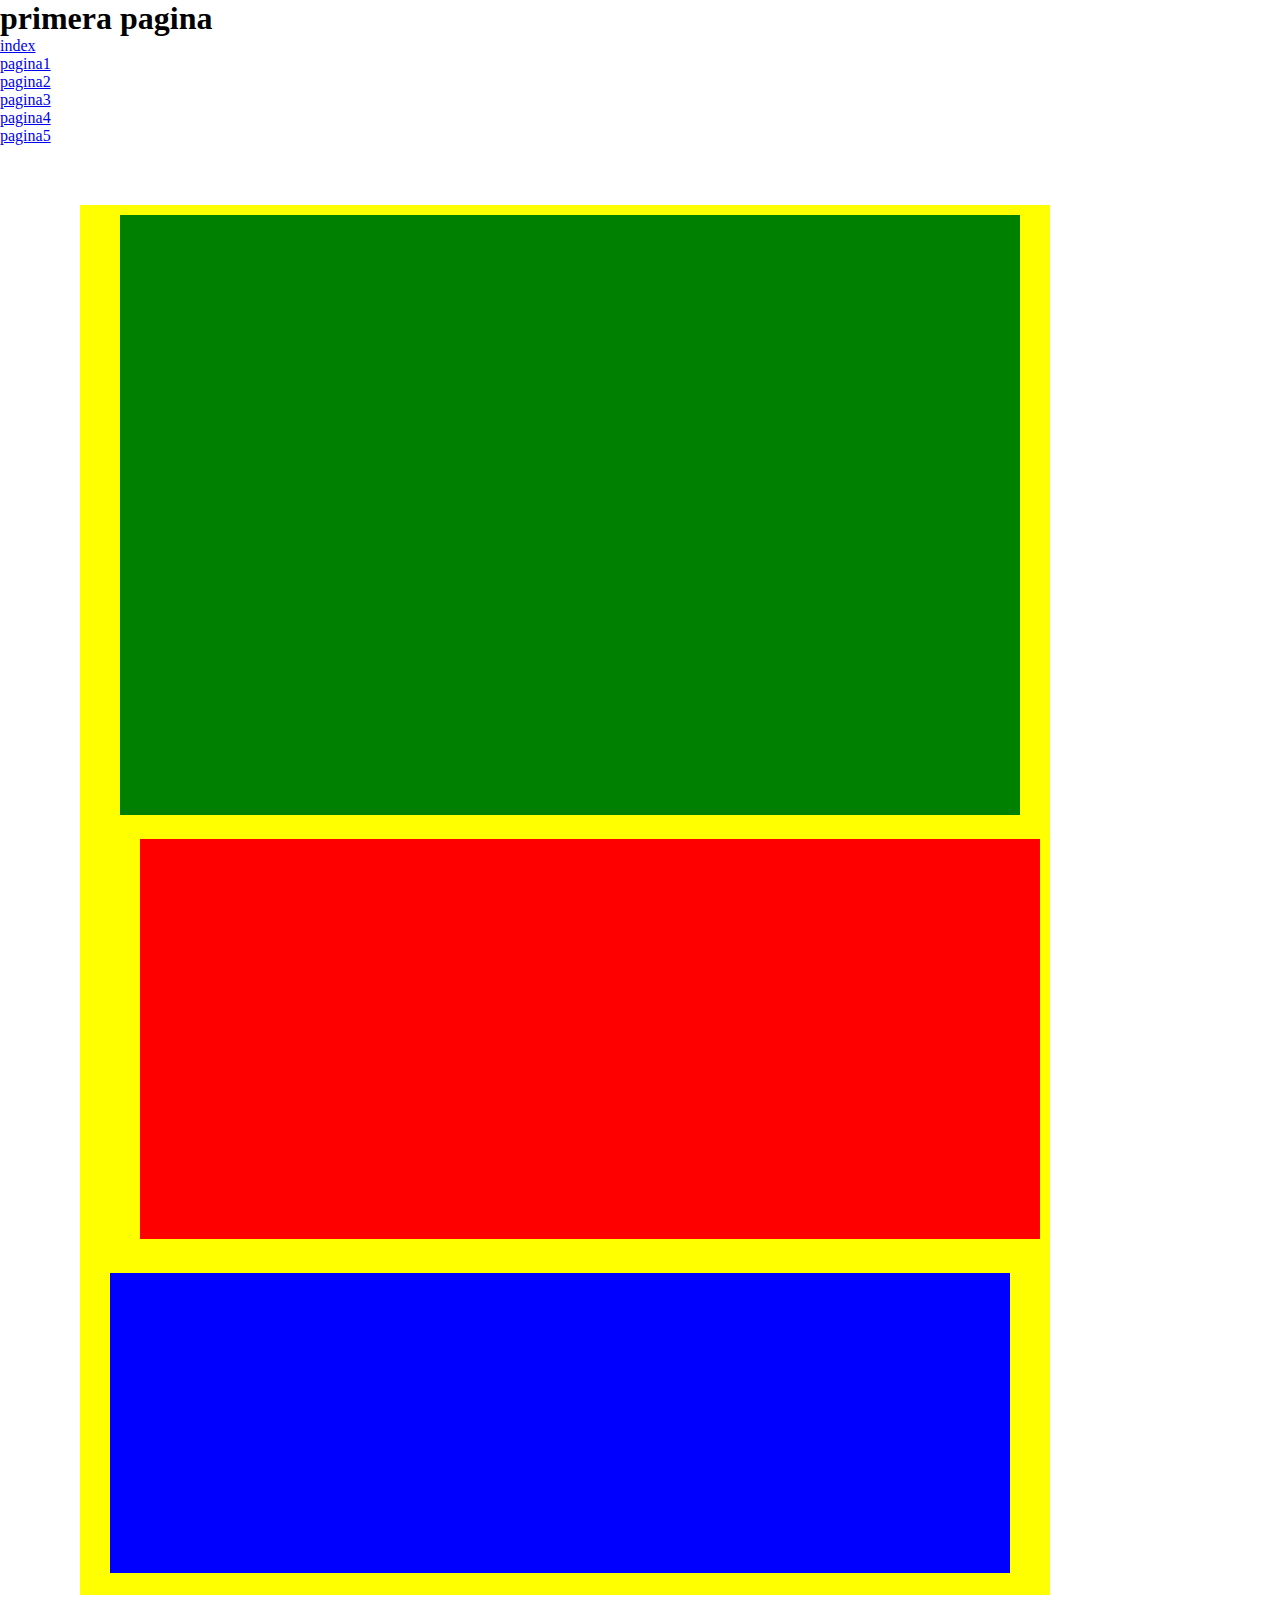
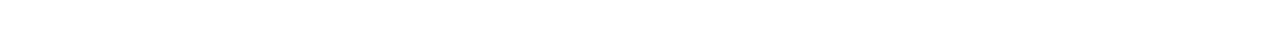
<file: pages/pagina1.html>
<!DOCTYPE html>
<html>
  <head>
    <meta charset="utf-8">
    <title>pagina uno</title>
    <link rel="stylesheet" href="../styless/main.css">
  </head>
  <body>
      <h1>primera pagina</h1>
    <nav>
      <ul>
          <li><a href="../index.html">index</a></li>
          <li><a href="pagina1.html">pagina1</li>
          <li><a href="pagina2.html">pagina2</li>
          <li><a href="pagina3.html">pagina3</li>
          <li><a href="pagina4.html">pagina4</li>
          <li><a href="pagina5.html">pagina5</li>
      </ul>
    </nav>


    <article class="parte1">
      <article class="parte2"></article>
      <article class="parte3"></article>
      <article class="parte4"></article>
    </article>


  </body>
</html>
</file>
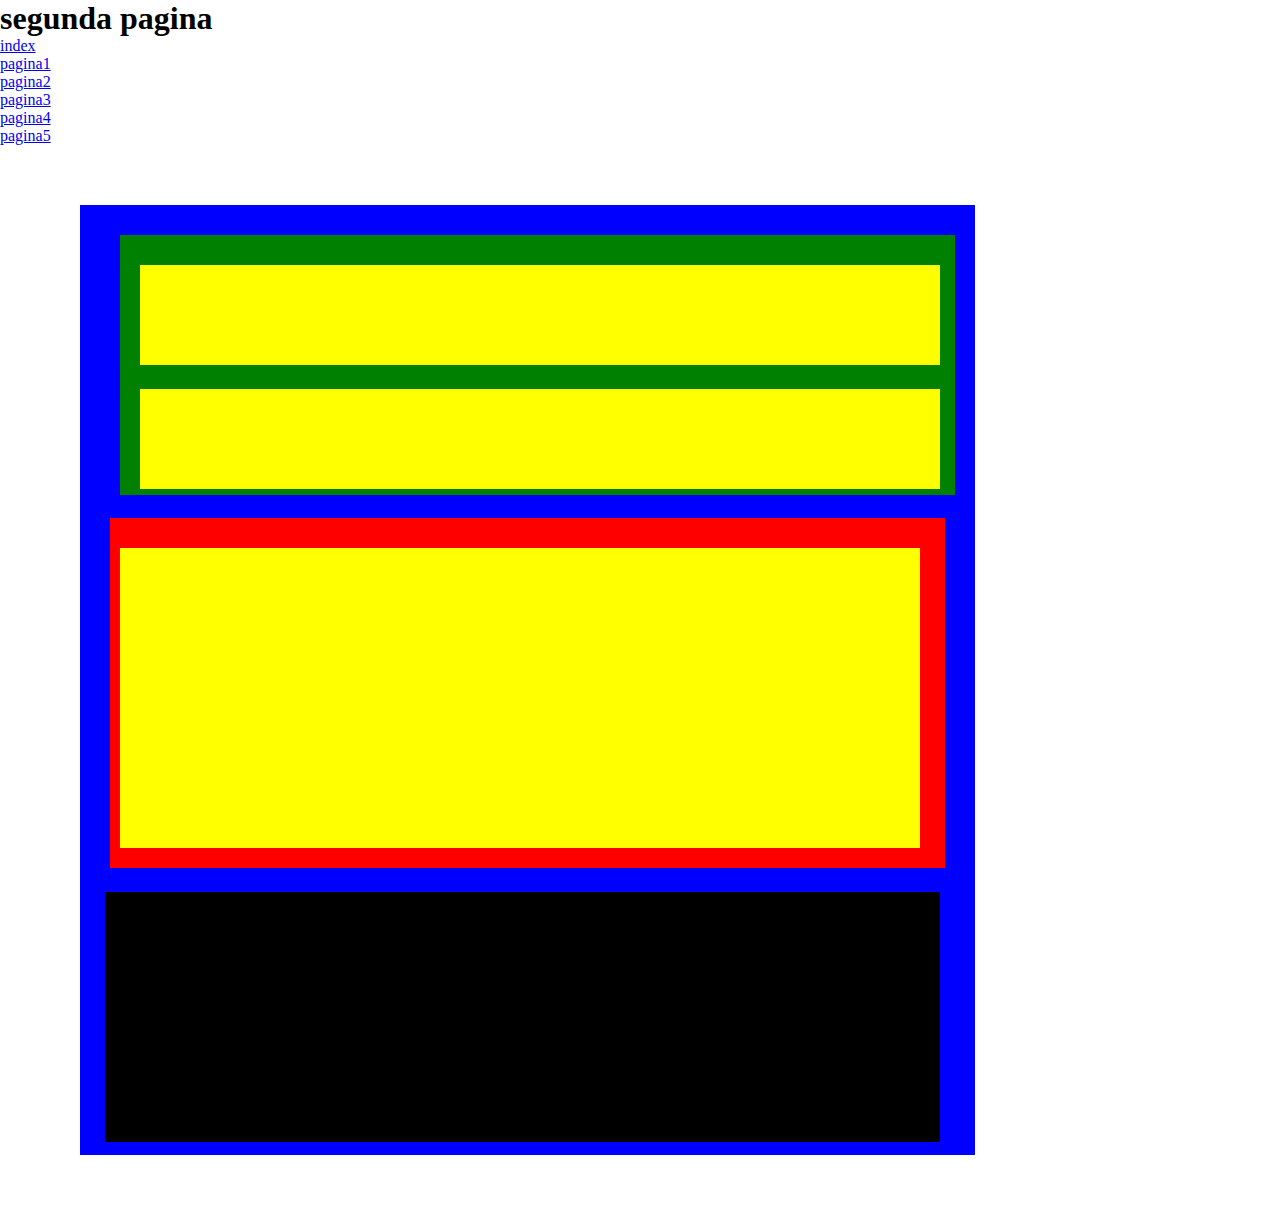
<file: pages/pagina2.html>
<!DOCTYPE html>
<html>
  <head>
    <meta charset="utf-8">
    <title>segunda pagina</title>
    <link rel="stylesheet" href="../styless/main.css">
  </head>
  <body>
    <h1>segunda pagina</h1>
    <nav>
      <ul>
          <li><a href="../index.html">index</a></li>
          <li><a href="pagina1.html">pagina1</a></li>
          <li><a href="pagina2.html">pagina2</a></li>
          <li><a href="pagina3.html">pagina3</a></li>
          <li><a href="pagina4.html">pagina4</a></li>
          <li><a href="pagina5.html">pagina5</a></li>
      </ul>
    </nav>
    <article class="otro">
      <article class="otro1">
        <div>
        </div>
        <nav>
        </nav>
      </article>
      <article class="otro2">
        <section>
        </section>
      </article>
      <article class="otro3"></article>
    </article>

  </body>
</html>
</file>
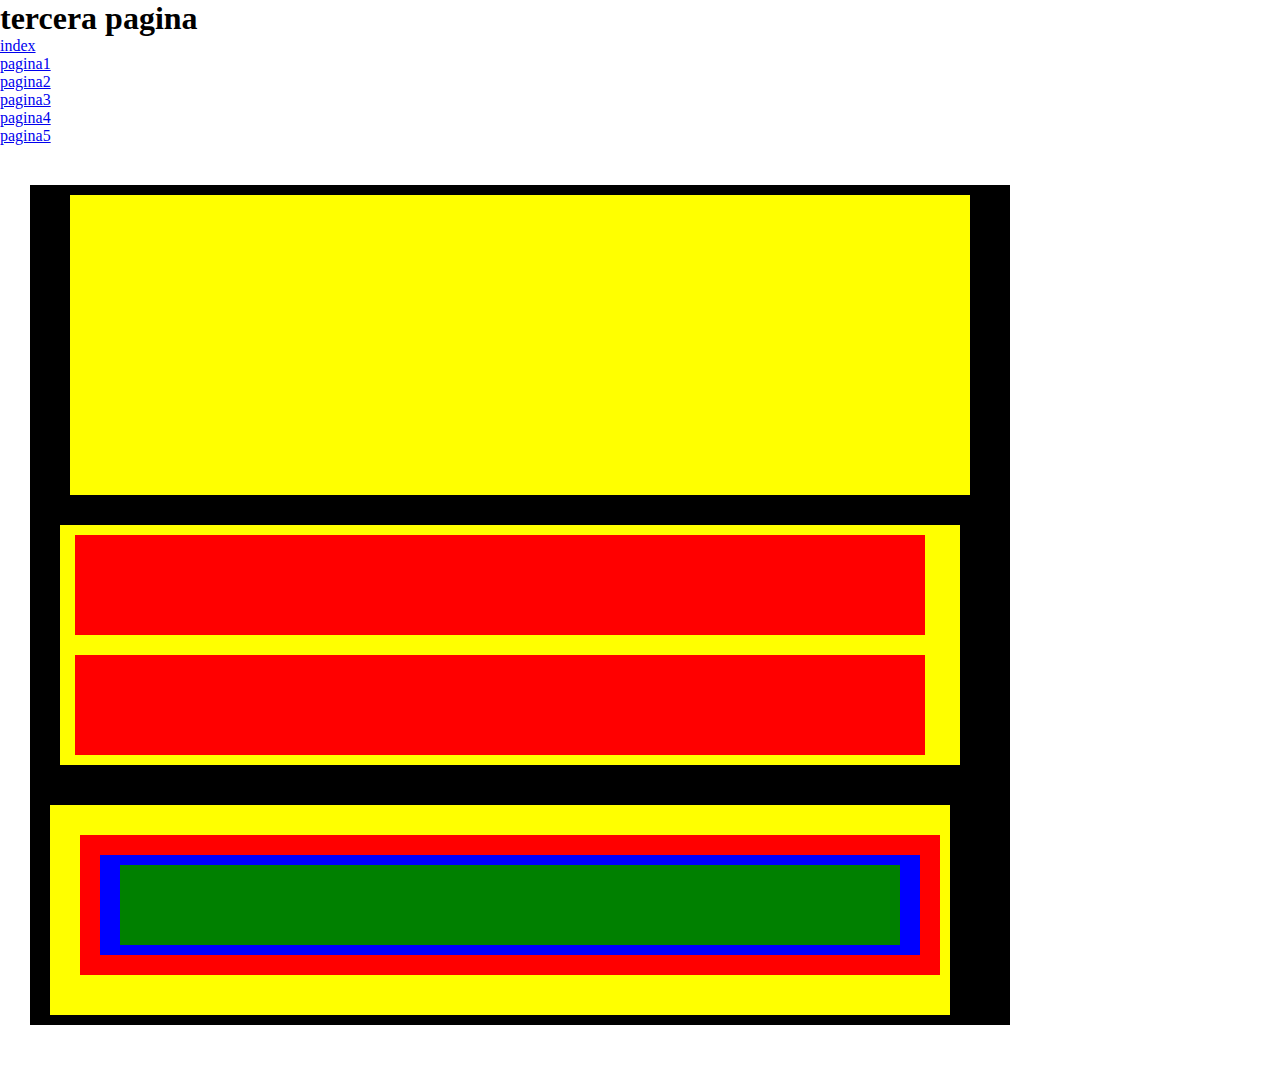
<file: pages/pagina3.html>
<!DOCTYPE html>
<html>
  <head>
    <meta charset="utf-8">
    <title>tercera pagina</title>
    <link rel="stylesheet" href="../styless/main.css">
  </head>
  <body>
    <h1>tercera pagina</h1>
    <nav>
      <ul>
          <li><a href="../index.html">index</a></li>
          <li><a href="pagina1.html">pagina1</a></li>
          <li><a href="pagina2.html">pagina2</a></li>
          <li><a href="pagina3.html">pagina3</a></li>
          <li><a href="pagina4.html">pagina4</a></li>
          <li><a href="pagina5.html">pagina5</a></li>
      </ul>
    </nav>
    <article class="punto1">
      <article class="punto2"></article>
      <article class="punto3">
        <nav class="nav1">
       </nav>
       <nav class="nav2">
       </nav>
      </article>
      <article class="punto4">
        <nav class="nav3">
          <div>
            <section>
            </section>
          </div>
        </nav>
      </article>
    </article>

  </body>
</html>
</file>
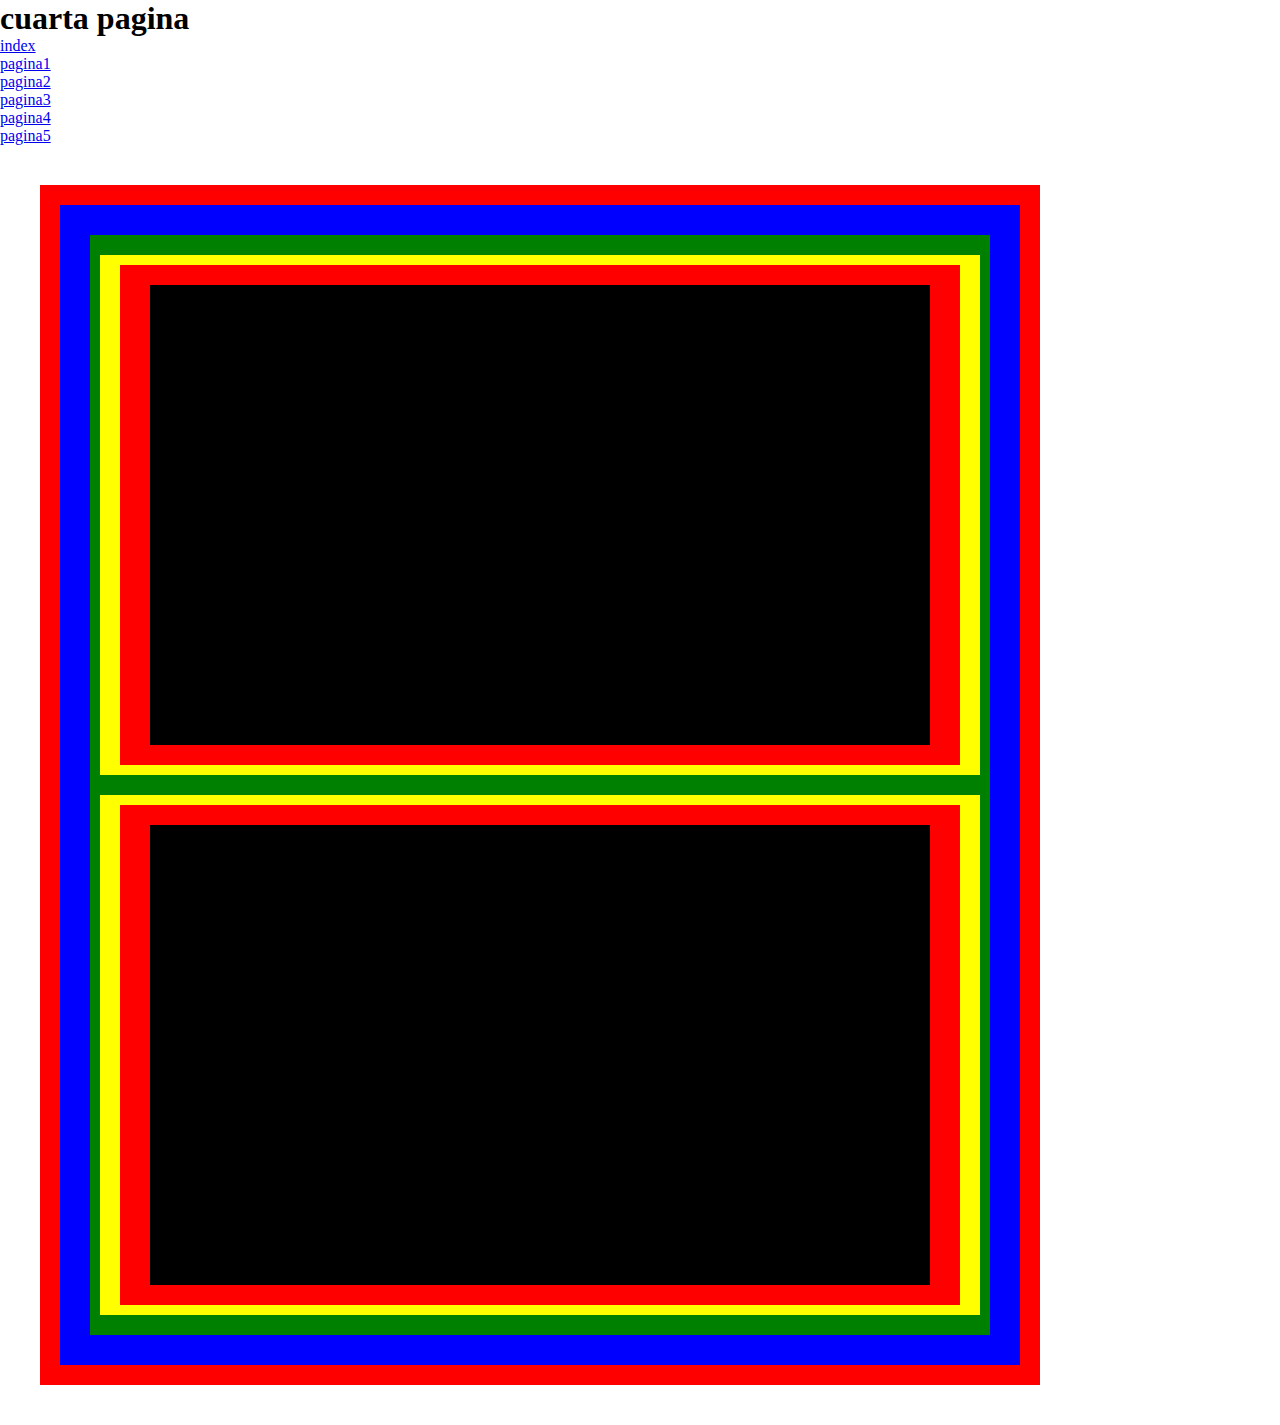
<file: pages/pagina4.html>
<!DOCTYPE html>
<html>
  <head>
    <meta charset="utf-8">
    <title>cuarta pagina</title>
    <link rel="stylesheet" href="../styless/main.css">
  </head>
  <body>
    <h1>cuarta pagina</h1>
    <nav>
      <ul>
          <li><a href="../index.html">index</a></li>
          <li><a href="pagina1.html">pagina1</a></li>
          <li><a href="pagina2.html">pagina2</a></li>
          <li><a href="pagina3.html">pagina3</a></li>
          <li><a href="pagina4.html">pagina4</a></li>
          <li><a href="pagina5.html">pagina5</a></li>
      </ul>
    </nav>
  <article class="eje1">
    <article class="eje2">
      <article class="eje3">
        <article class="eje4">
          <article class="eje6">
            <article class="eje8"></article>
           </article>
        </article>
        <article class="eje5">
          <article class="eje7">
            <article class="eje9"></article>
          </article>
        </article>
      </article>
    </article>

      <article class=""></article>
  </article>

  </body>
</html>
</file>
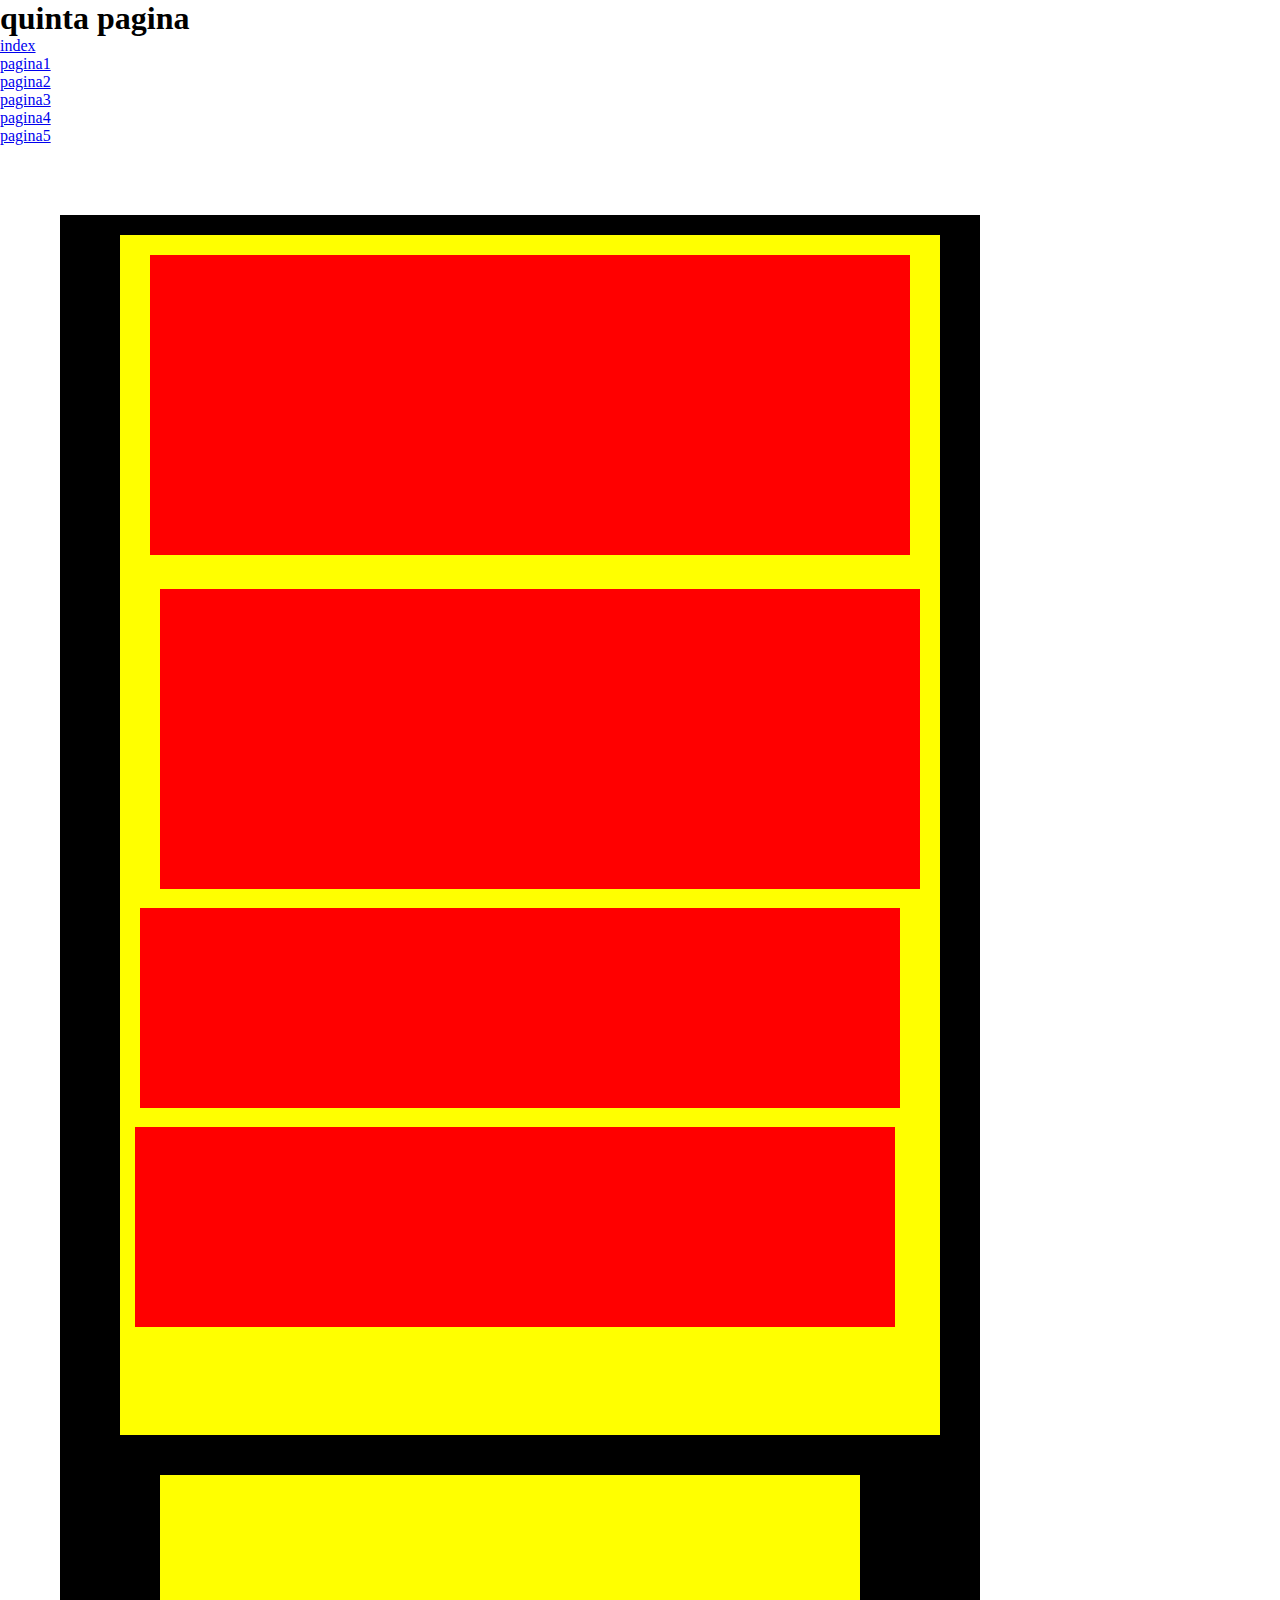
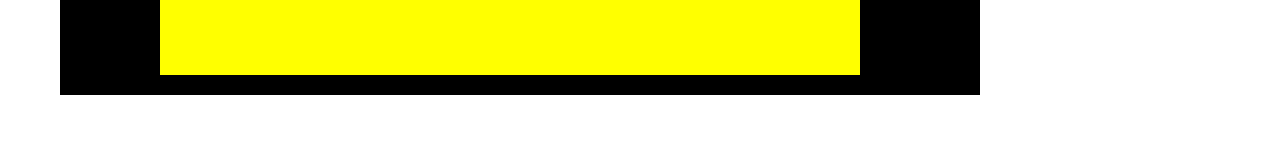
<file: pages/pagina5.html>
<!DOCTYPE html>
<html>
  <head>
    <meta charset="utf-8">
    <title>quinta pagina</title>
    <link rel="stylesheet" href="../styless/main.css">
  </head>
  <body>
    <h1>quinta pagina</h1>
  <nav>
    <ul>
        <li><a href="../index.html">index</a></li>
        <li><a href="pagina1.html">pagina1</li>
        <li><a href="pagina2.html">pagina2</li>
        <li><a href="pagina3.html">pagina3</li>
        <li><a href="pagina4.html">pagina4</li>
        <li><a href="pagina5.html">pagina5</li>
    </ul>
  </nav>


  <article class="sit1">
    <article class="sit2">
      <article class="sit3"></article>
      <article class="sit4"></article>
      <article class="sit5"></article>
      <article class="sit6"></article>
    </article>
    <article class="sit7"></article>
  </article>



  </body>
</html>
</file>
<file: styless/main.css>
*{
  margin: 0;
  padding: 0;
}

.parte1{
  margin: 60px 80px;
  width: 970px;
  height: 1390px;
  background-color: yellow;
}
.parte2{
  margin: 10px 30px 0px 40px;
  width: 900px;
  height: 600px;
  background-color: green;
  display: inline-block;
}
.parte3{
  margin:20px 10px 0px 60px;
  width: 900px;
  height: 400px;
  background-color: red;
  display: inline-block;
}
.parte4{
  margin: 30px 40px 30px 30px;
  width: 900px;
  height: 300px;
  background-color: blue;
  display: inline-block;
}
.otro {
  margin: 60px 80px;
  width: 895px;
  height: 950px;
  background-color: blue;
  display: inline-block;
}
.otro1{
  margin: 30px 20px 0px 40px;
  width: 835px;
  height: 260px;
  background-color: green;
  display: inline-block;
}
article>div{
  margin: 30px 15px 0px 20px;
  width: 800px;
  height: 100px;
  background-color: yellow;
  display: inline-block;
}
article>nav{
  margin: 20px 15px 10px 20px;
  width: 800px;
  height: 100px;
  background-color: yellow;
  display: inline-block;
}
.otro2{
  margin: 15px 30px 0px 30px;
  width: 835px;
  height: 350px;
  background-color: red;
  display: inline-block;
}
article>section{
  margin: 30px 25px 20px 10px;
  width: 800px;
  height: 300px;
  background-color: yellow;
  display: inline-block;
}
.otro3{
  margin: 20px 15px 25px 25px;
  width: 835px;
  height: 250px;
  background-color: black;
  display: inline-block;
}
.punto1{
  margin: 40px 30px;
  width: 980px;
  height: 830px;
  background-color: black;
  display: table;
}
.punto2{
  margin: 10px 40px 0px 40px;
  width: 900px;
  height: 300px;
  background-color: yellow;
  display: table;
}
.punto3{
  margin: 30px 50px 0px 30px;
  width: 900px;
  height: 240px;
  background-color: yellow;
  display: table;
}
article>nav.nav1{
  margin: 10px 15px 0px 15px;
  width: 850px;
  height: 100px;
  background-color: red;
  display: table;
}
article>nav.nav2{
  margin:20px 15px 10px 15px;
  width: 850px;
  height: 100px;
  background-color: red;
  display: table;
}
.punto4{
  margin:40px 60px 10px 20px;
  width: 900px;
  height: 210px;
  background-color: yellow;
  display: table;
}
article>nav.nav3{
  margin: 30px 10px 30px 30px;
  width: 860px;
  height: 140px;
  background-color: red;
  display: table;
}article>nav>div{
  margin: 20px;
  width: 820px;
  height: 100px;
  background-color: blue;
  display: table;
}
article>nav>div>section{
  margin: 10px 20px;
  width: 780px;
  height: 80px;
  background-color: green;
  display: table;
}
.eje1{
  margin: 40px;
  width: 1000px;
  height: 1200px;
  background-color: red;
  display: inline-block;
}
.eje2{
  margin: 20px;
  width: 960px;
  height: 1160px;
  background-color: blue;
  display: inline-block;
}
.eje3{
  margin: 30px;
  width: 900px;
  height: 1100px;
  background-color: green;
  display: inline-block;
}
.eje4{
  margin: 20px 10px 0px 10px;
  width: 880px;
  height: 520px;
  background-color: yellow;
  display: inline-block;
}
.eje5{
  margin: 20px 10px 20px 10px;
  width: 880px;
  height: 520px;
  background-color: yellow;
  display: inline-block;
}
.eje6{
  margin:10px 20px 0px 20px;
  width: 840px;
  height: 500px;
  background-color: red;
  display: inline-block;
}
.eje7{
  margin: 10px 20px 10px 20px;
  width: 840px;
  height: 500px;
  background-color: red;
  display: inline-block;
}
.eje8,.eje9{
  margin: 20px 30px 20px 30px;
  width: 780px;
  height: 460px;
  background-color: black;
  display: inline-block;
}
.sit1{
  margin: 70px 60px;
  width: 920px;
  height: 1480px;
  background-color: black;
  display: inline-block;
}
.sit2{
  margin: 20px 60px 0px 60px;
  width: 820px;
  height: 1200px;
  background-color: yellow;
  display: inline-block;
}
.sit3{
  margin: 20px 30px 0px 30px;
  width: 760px;
  height: 300px;
  background-color: red;
  display: inline-block;
}
.sit4{
  margin: 30px 20px 0px 40px;
  width: 760px;
  height: 300px;
  background-color: red;
  display: inline-block;
}
.sit5{
  margin: 15px 40px 0px 20px;
  width: 760px;
  height: 200px;
  background-color: red;
  display: inline-block;
}
.sit6{
  margin: 15px 45px 20px 15px;
  width: 760px;
  height: 200px;
  background-color: red;
  display:inline-block;
}
.sit7{
  margin: 40px 100px 60px 100px;
  width: 700px;
  height: 200px;
  background-color: yellow;
  display: table;
}
</file>
